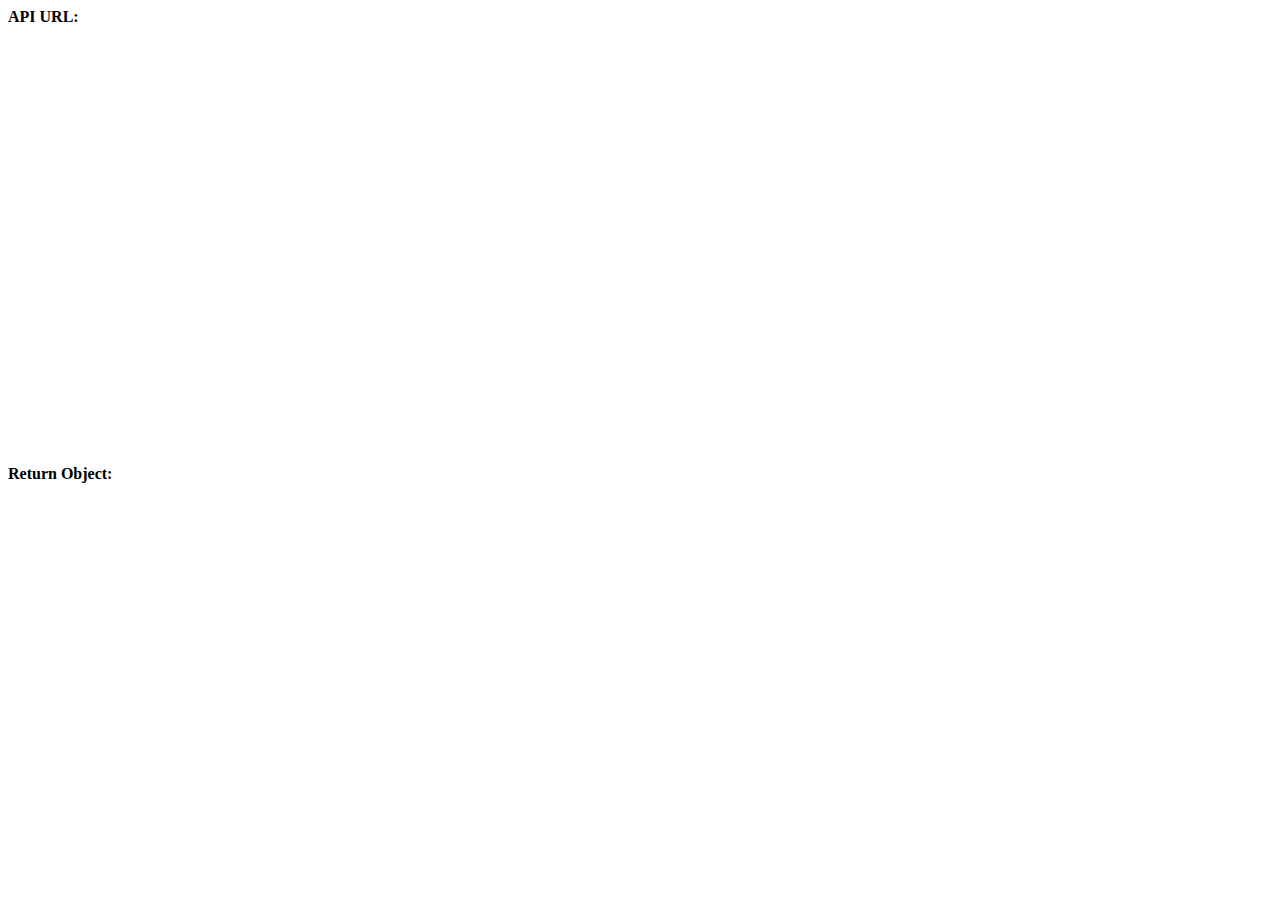
<file: ejemplo/ejemplo.html>
<!DOCTYPE html>
<html>
<head>
  <meta charset="utf-8">
  <script src="https://ajax.googleapis.com/ajax/libs/jquery/1.11.3/jquery.min.js"></script>
  <title>Example APOD call</title>
</head>
<body>
  <b>API URL:</b>
  <pre id="reqObject"></pre>


  <img id="apod_img_id" width="250px"/>

  <iframe id="apod_vid_id" type="text/html" width="640" height="385" frameborder="0"></iframe>
  <p id="copyright"></p>

  <h3 id="apod_title"></h3>
  <p id="apod_explaination"></p>
  <br/>
  <b>Return Object:</b>
  <pre id="returnObject"></pre>
  <script type="text/javascript">
  var url = "https://api.nasa.gov/planetary/apod?api_key=NNKOjkoul8n1CH18TWA9gwngW1s1SmjESPjNoUFo";

  $.ajax({
    url: url,
    success: function(result){
      if("copyright" in result) {
        $("#copyright").text("Image Credits: " + result.copyright);
      }
      else {
        $("#copyright").text("Image Credits: " + "Public Domain");
      }

      if(result.media_type == "video") {
        $("#apod_img_id").css("display", "none");
        $("#apod_vid_id").attr("src", result.url);
      }
      else {
        $("#apod_vid_id").css("display", "none");
        $("#apod_img_id").attr("src", result.url);
      }
      $("#reqObject").text(url);
      $("#returnObject").text(JSON.stringify(result, null, 4));
      $("#apod_explaination").text(result.explanation);
      $("#apod_title").text(result.title);
    }
  });
  </script>
</body>
</html>
</file>
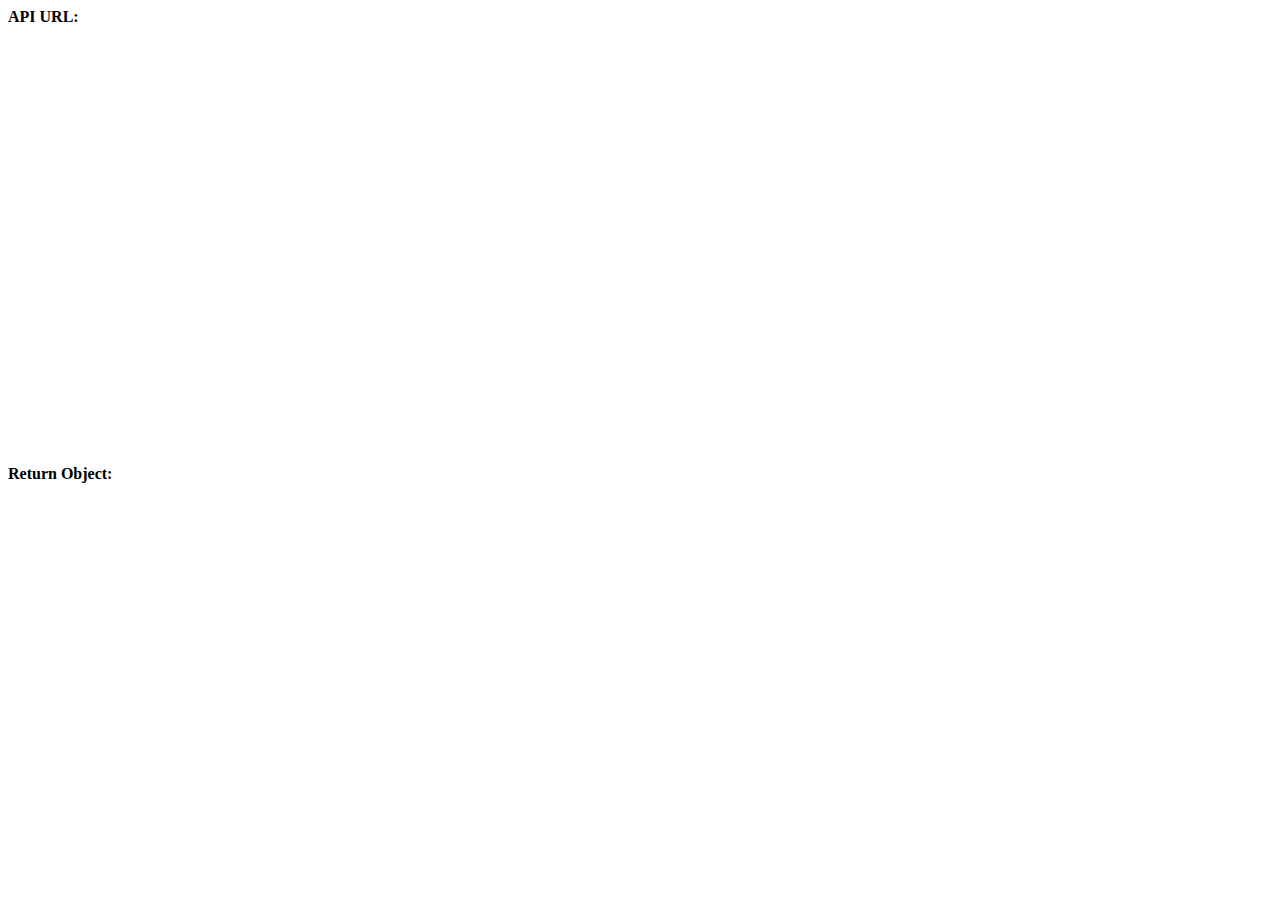
<file: ejemplo/ejemplo2.html>
<!DOCTYPE html>
<html>
<head>
  <meta charset="utf-8">
  <script src="https://ajax.googleapis.com/ajax/libs/jquery/1.11.3/jquery.min.js"></script>
  <title>Example APOD call</title>
</head>
<body>
  <b>API URL:</b>
  <pre id="reqObject"></pre>


  <img id="apod_img_id" width="250px"/>

  <iframe id="apod_vid_id" type="text/html" width="640" height="385" frameborder="0"></iframe>
  <p id="copyright"></p>

  <h3 id="apod_title"></h3>
  <p id="apod_explaination"></p>
  <br/>
  <b>Return Object:</b>
  <pre id="returnObject"></pre>
  <script type="text/javascript">
  var url = "https://images-api.nasa.gov/search?q=Juno%20Listens%20to%20Jupiters%20Auroras&media_type=video";

  $.ajax({
  url: url,
  success: function(result){
    $("#apod_explaination").text(JSON.stringify(result));
    console.log(result);
    if(result.collection.items[0].data[0].media_type == "video") {
      $("#apod_img_id").css("display", "none");
      $("#apod_vid_id").attr("src", result.collection.items[0].links[0].href);
    }
  }
  });
  </script>
</body>
</html>
</file>
